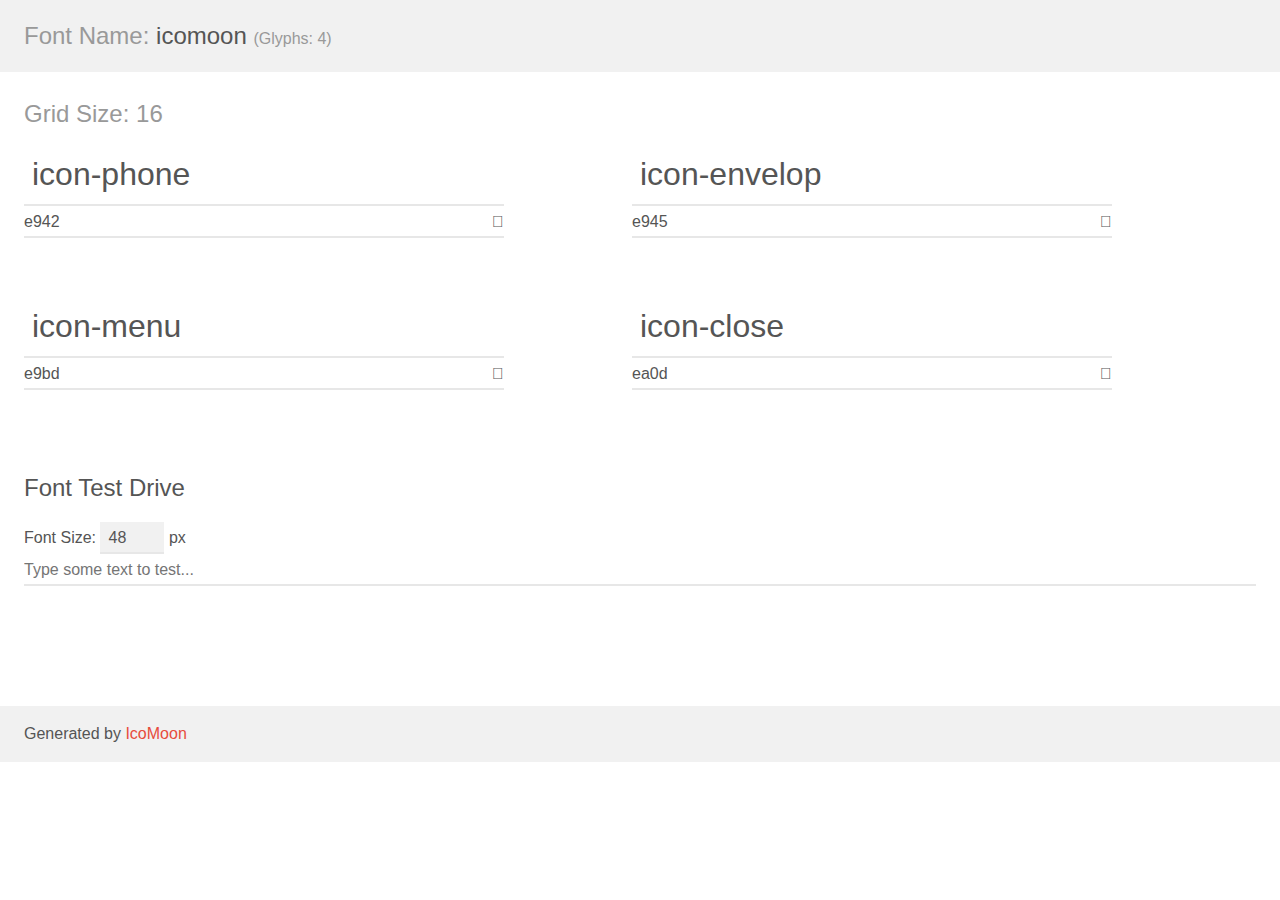
<file: fonts/demo.html>
<!doctype html>
<html>
<head>
    <meta charset="utf-8">
    <title>IcoMoon Demo</title>
    <meta name="description" content="An Icon Font Generated By IcoMoon.io">
    <meta name="viewport" content="width=device-width, initial-scale=1">
    <link rel="stylesheet" href="demo-files/demo.css">
    <link rel="stylesheet" href="style.css"></head>
<body>
    <div class="bgc1 clearfix">
        <h1 class="mhmm mvm"><span class="fgc1">Font Name:</span> icomoon <small class="fgc1">(Glyphs:&nbsp;4)</small></h1>
    </div>
    <div class="clearfix mhl ptl">
        <h1 class="mvm mtn fgc1">Grid Size: 16</h1>
        <div class="glyph fs1">
            <div class="clearfix bshadow0 pbs">
                <span class="icon-phone">
                
                </span>
                <span class="mls"> icon-phone</span>
            </div>
            <fieldset class="fs0 size1of1 clearfix hidden-false">
                <input type="text" readonly value="e942" class="unit size1of2" />
                <input type="text" maxlength="1" readonly value="&#xe942;" class="unitRight size1of2 talign-right" />
            </fieldset>
            <div class="fs0 bshadow0 clearfix hidden-true">
                <span class="unit pvs fgc1">liga: </span>
                <input type="text" readonly value="phone, telephone" class="liga unitRight" />
            </div>
        </div>
        <div class="glyph fs1">
            <div class="clearfix bshadow0 pbs">
                <span class="icon-envelop">
                
                </span>
                <span class="mls"> icon-envelop</span>
            </div>
            <fieldset class="fs0 size1of1 clearfix hidden-false">
                <input type="text" readonly value="e945" class="unit size1of2" />
                <input type="text" maxlength="1" readonly value="&#xe945;" class="unitRight size1of2 talign-right" />
            </fieldset>
            <div class="fs0 bshadow0 clearfix hidden-true">
                <span class="unit pvs fgc1">liga: </span>
                <input type="text" readonly value="envelop, mail" class="liga unitRight" />
            </div>
        </div>
        <div class="glyph fs1">
            <div class="clearfix bshadow0 pbs">
                <span class="icon-menu">
                
                </span>
                <span class="mls"> icon-menu</span>
            </div>
            <fieldset class="fs0 size1of1 clearfix hidden-false">
                <input type="text" readonly value="e9bd" class="unit size1of2" />
                <input type="text" maxlength="1" readonly value="&#xe9bd;" class="unitRight size1of2 talign-right" />
            </fieldset>
            <div class="fs0 bshadow0 clearfix hidden-true">
                <span class="unit pvs fgc1">liga: </span>
                <input type="text" readonly value="menu, list3" class="liga unitRight" />
            </div>
        </div>
        <div class="glyph fs1">
            <div class="clearfix bshadow0 pbs">
                <span class="icon-close">
                
                </span>
                <span class="mls"> icon-close</span>
            </div>
            <fieldset class="fs0 size1of1 clearfix hidden-false">
                <input type="text" readonly value="ea0d" class="unit size1of2" />
                <input type="text" maxlength="1" readonly value="&#xea0d;" class="unitRight size1of2 talign-right" />
            </fieldset>
            <div class="fs0 bshadow0 clearfix hidden-true">
                <span class="unit pvs fgc1">liga: </span>
                <input type="text" readonly value="cancel-circle, close" class="liga unitRight" />
            </div>
        </div>
    </div>

    <!--[if gt IE 8]><!-->
    <div class="mhl clearfix mbl">
        <h1>Font Test Drive</h1>
        <label>
            Font Size: <input id="fontSize" type="number" class="textbox0 mbm"
            min="8" value="48" />
            px
        </label>
        <input id="testText" type="text" class="phl size1of1 mvl"
        placeholder="Type some text to test..." value=""/>
        <div id="testDrive" class="icon-">&nbsp;
        </div>
    </div>
    <!--<![endif]-->
    <div class="bgc1 clearfix">
        <p class="mhl">Generated by <a href="https://icomoon.io/app">IcoMoon</a></p>
    </div>

    <script src="demo-files/demo.js"></script>
</body>
</html>
</file>
<file: fonts/demo-files/demo.css>
body {
  padding: 0;
  margin: 0;
  font-family: sans-serif;
  font-size: 1em;
  line-height: 1.5;
  color: #555;
  background: #fff;
}
h1 {
  font-size: 1.5em;
  font-weight: normal;
}
small {
  font-size: .66666667em;
}
a {
  color: #e74c3c;
  text-decoration: none;
}
a:hover, a:focus {
  box-shadow: 0 1px #e74c3c;
}
.bshadow0, input {
  box-shadow: inset 0 -2px #e7e7e7;
}
input:hover {
  box-shadow: inset 0 -2px #ccc;
}
input, fieldset {
  font-family: sans-serif;
  font-size: 1em;
  margin: 0;
  padding: 0;
  border: 0;
}
input {
  color: inherit;
  line-height: 1.5;
  height: 1.5em;
  padding: .25em 0;
}
input:focus {
  outline: none;
  box-shadow: inset 0 -2px #449fdb;
}
.glyph {
  font-size: 16px;
  width: 15em;
  padding-bottom: 1em;
  margin-right: 4em;
  margin-bottom: 1em;
  float: left;
  overflow: hidden;
}
.liga {
  width: 80%;
  width: calc(100% - 2.5em);
}
.talign-right {
  text-align: right;
}
.talign-center {
  text-align: center;
}
.bgc1 {
  background: #f1f1f1;
}
.fgc1 {
  color: #999;
}
.fgc0 {
  color: #000;
}
p {
  margin-top: 1em;
  margin-bottom: 1em;
}
.mvm {
  margin-top: .75em;
  margin-bottom: .75em;
}
.mtn {
  margin-top: 0;
}
.mtl, .mal {
  margin-top: 1.5em;
}
.mbl, .mal {
  margin-bottom: 1.5em;
}
.mal, .mhl {
  margin-left: 1.5em;
  margin-right: 1.5em;
}
.mhmm {
  margin-left: 1em;
  margin-right: 1em;
}
.mls {
  margin-left: .25em;
}
.ptl {
  padding-top: 1.5em;
}
.pbs, .pvs {
  padding-bottom: .25em;
}
.pvs, .pts {
  padding-top: .25em;
}
.unit {
  float: left;
}
.unitRight {
  float: right;
}
.size1of2 {
  width: 50%;
}
.size1of1 {
  width: 100%;
}
.clearfix:before, .clearfix:after {
  content: " ";
  display: table;
}
.clearfix:after {
  clear: both;
}
.hidden-true {
  display: none;
}
.textbox0 {
  width: 3em;
  background: #f1f1f1;
  padding: .25em .5em;
  line-height: 1.5;
  height: 1.5em;
}
#testDrive {
  display: block;
  padding-top: 24px;
  line-height: 1.5;
}
.fs0 {
  font-size: 16px;
}
.fs1 {
  font-size: 32px;
}
</file>
<file: fonts/style.css>

</file>
